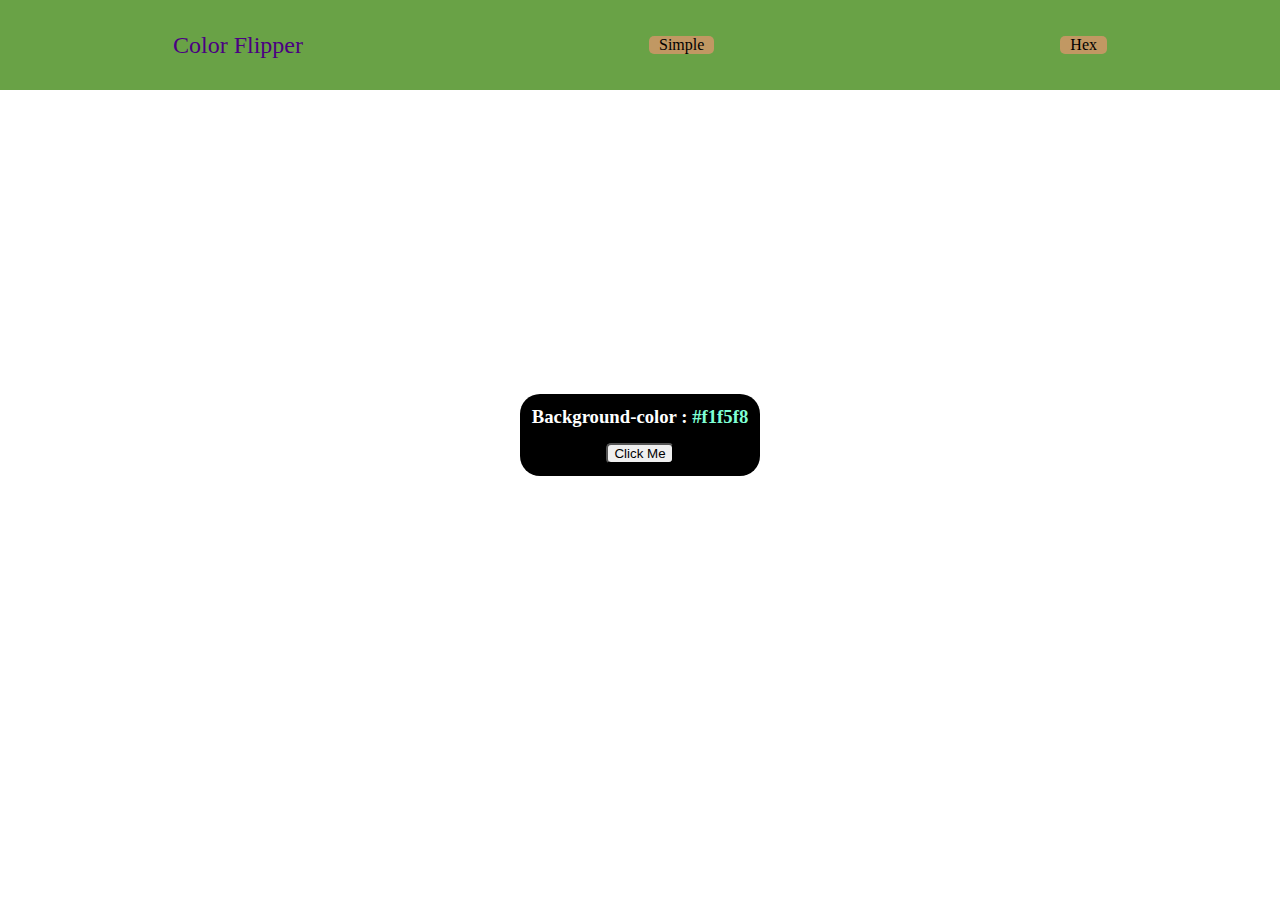
<file: index.html>
<!DOCTYPE html>
<html lang="en">
<head>
    <meta charset="UTF-8">
    <meta name="viewport" content="width=device-width, initial-scale=1.0">
    <title>BgColorChange</title>
    <link rel="stylesheet" href="style.css">
</head>
<body>
   
    <nav class="container">
       <div><p>Color Flipper</p></div>
        <div class="nav-item"><a href="index.html">Simple</a></div>
        <div class="nav-item"><a href="hex.html">Hex</a></div>
    </nav>
  
    <!-- *********************** -->
    <div class="section" id="section">
        <div class="content">
            <h3>Background-color : <span style="color:aquamarine">#f1f5f8</span></h3>
            <button class="button" id="mybtn">Click Me</button>
       </div>
    </div>
</body>
<script src="index.js"></script>
</html>
</file>
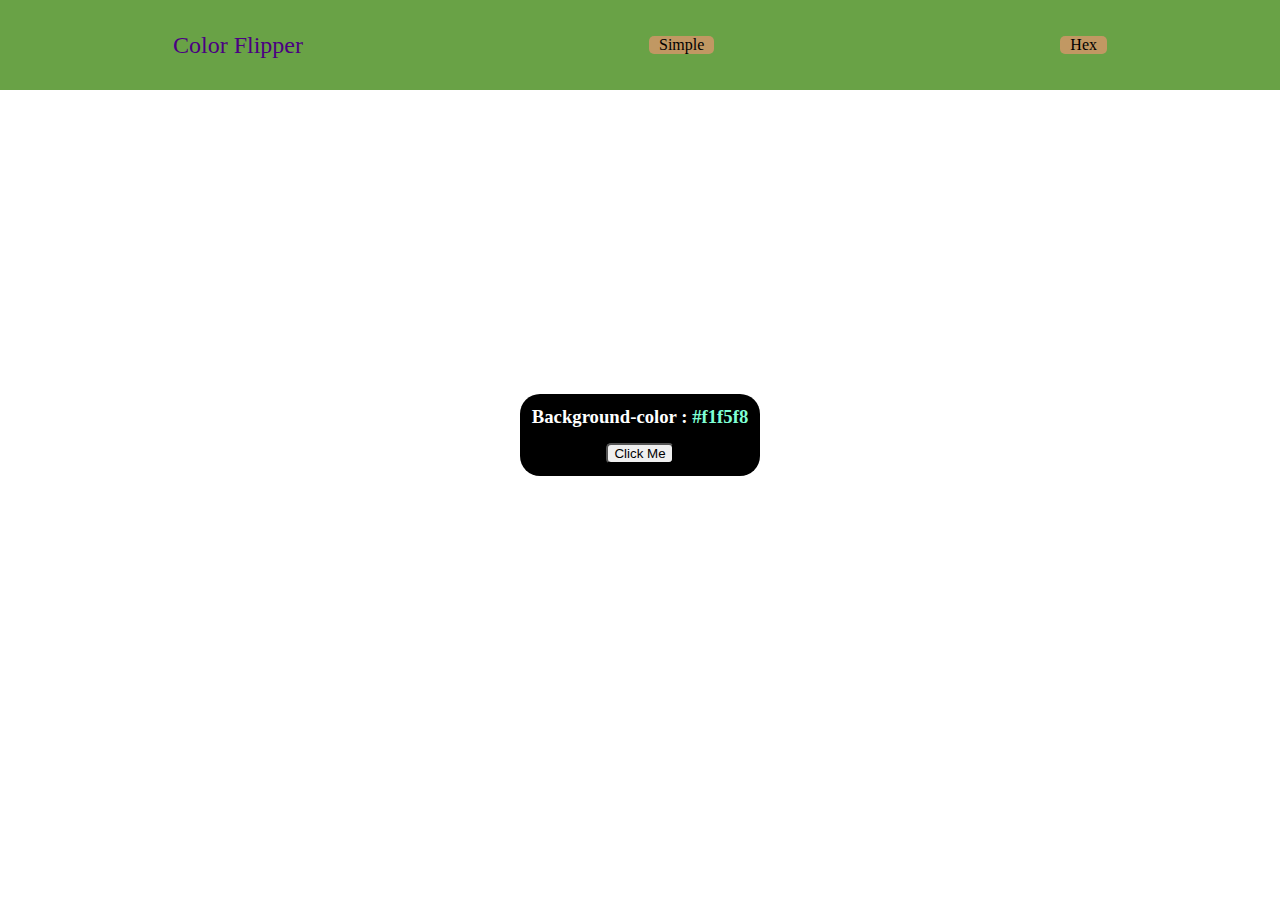
<file: hex.html>
<!DOCTYPE html>
<html lang="en">
<head>
    <meta charset="UTF-8">
    <meta name="viewport" content="width=device-width, initial-scale=1.0">
    <title>BgColorChange</title>
    <link rel="stylesheet" href="style.css">
</head>
<body>
   
    <nav class="container">
       <div><p>Color Flipper</p></div>
        <div class="nav-item"><a href="index.html">Simple</a></div>
        <div class="nav-item"><a href="hex.html">Hex</a></div>
    </nav>
  
    <!-- *********************** -->
    <div class="section" id="section">
        <div class="content">
            <h3>Background-color : <span id="bgname"style="color:aquamarine">#f1f5f8</span></h3>
            <button class="button" id="mybtn">Click Me</button>
       </div>
    </div>
</body>
<script src="hex.js"></script>
</html>
</file>
<file: style.css>
*{
    margin: 0;
}
.container{
    display:flex;
    background-color: rgb(105, 162, 70);
    justify-content: space-around;
    align-items: center;
    height: 10vh;
}
a{
    text-decoration: none;
    color:black;
}

p{
    color:indigo;
    font-size: x-large;
}
.nav-item{
    background-color:rgb(193, 152, 99);
    display:inline;
    padding: 0px 10px;
    border-radius: 5px;
}
.content{
    background-color: black;
    color:white;
    text-align: center;
    align-items: center;
    margin-bottom: 120px;
    border-radius: 20px;
    padding: 12px;
    
}
.section{
    display:flex;
    flex-direction: row;
    height: 90vh;
    justify-content: center;
    align-items: center;
}

button{
    margin-top:15px;
    border-radius: 5px;
}
</file>
